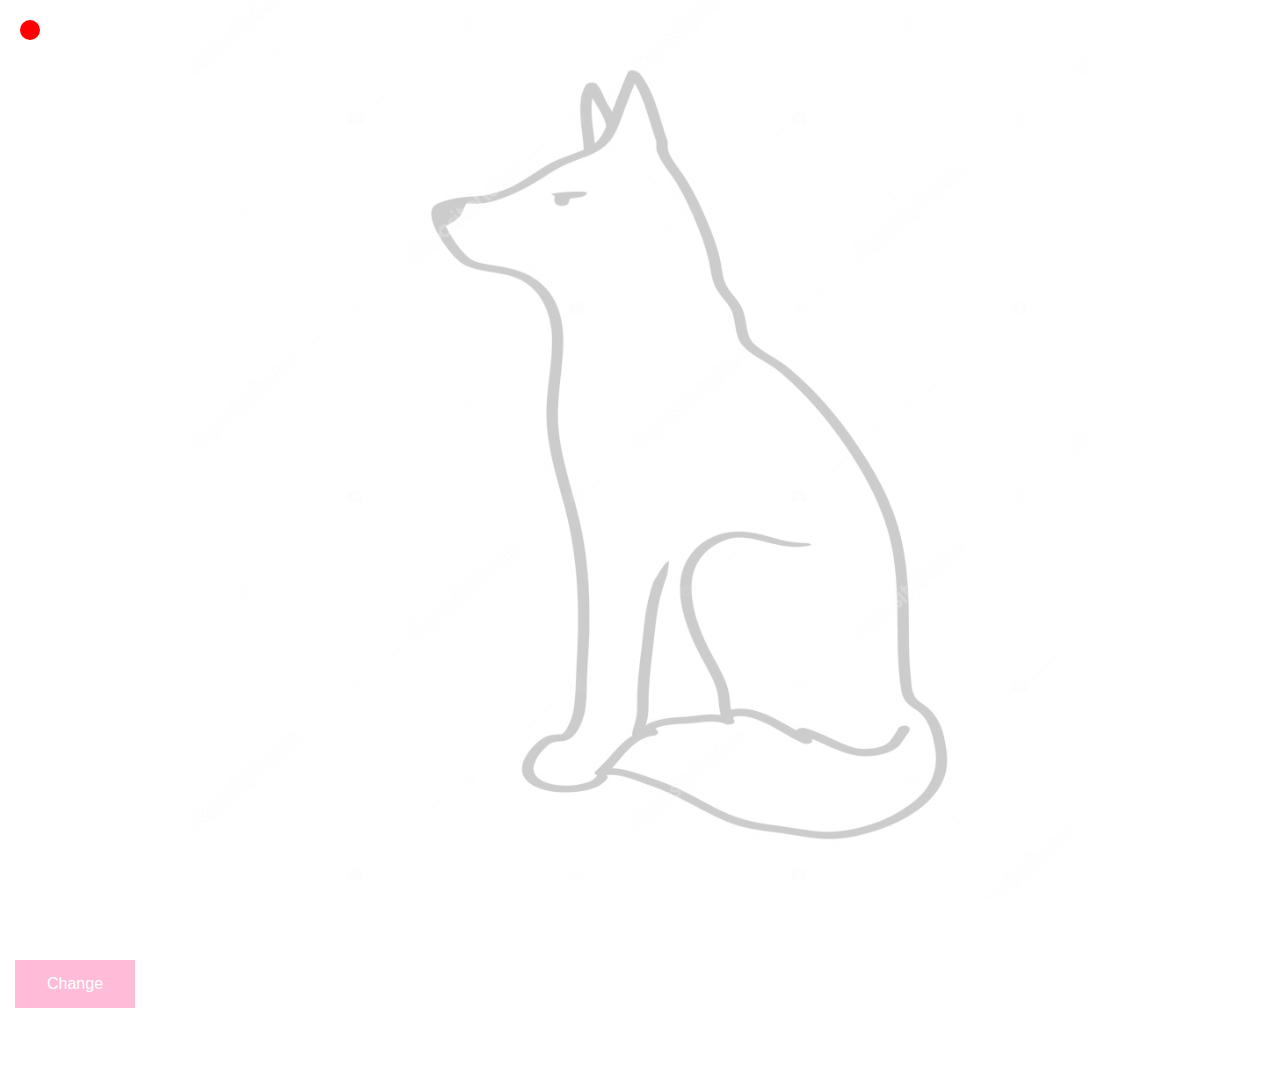
<file: 1/index.html>
<!DOCTYPE html>
<html lang="en">
<head>
    <meta charset="UTF-8">
    <meta http-equiv="X-UA-Compatible" content="IE=edge">
    <meta name="viewport" content="width=device-width, initial-scale=1.0">
    <title>Paint</title>
    <link rel="icon" type="image/x-icon" href="favicon.png">
    <link rel="stylesheet" href="style/style.css">
    <script src="js/main.js"></script>
</head>
<body>
    <div id="indicator" class="isWrite"></div>
    <img src="sketch.jpg" id="sketch">
    <canvas id="canvas"></canvas>
    <button onclick="myFunction()" id="btn">Change</button>
</body>
</html>
</file>
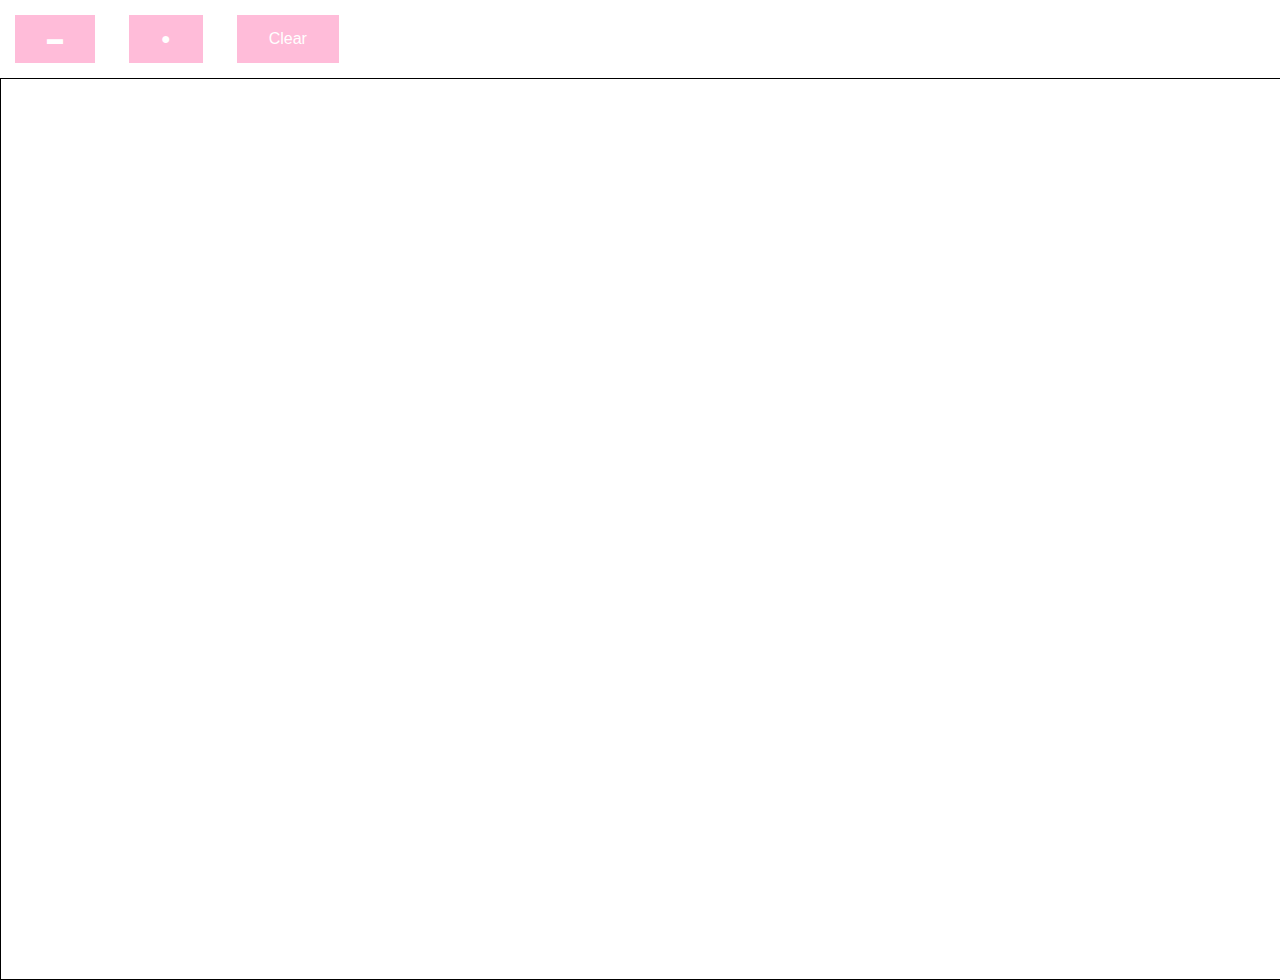
<file: 3/index.html>
<!DOCTYPE html>
<html lang="en">
<head>
    <meta charset="UTF-8">
    <meta http-equiv="X-UA-Compatible" content="IE=edge">
    <meta name="viewport" content="width=device-width, initial-scale=1.0">
    <title>Lab-3</title>
    <link rel="stylesheet" href="style/style.css">
    <script src="js/main.js"></script>
</head>
<body>
  <div>
    <button onclick="rectFun()" id="btn">▬</button>
    <button onclick="circFun()" id="btn">●</button>
    <button onclick="clr()" id="btn">Clear</button>
  </div>
  <div>
      <canvas id="canvas"></canvas>
  </div>
</body>
</html>
</file>
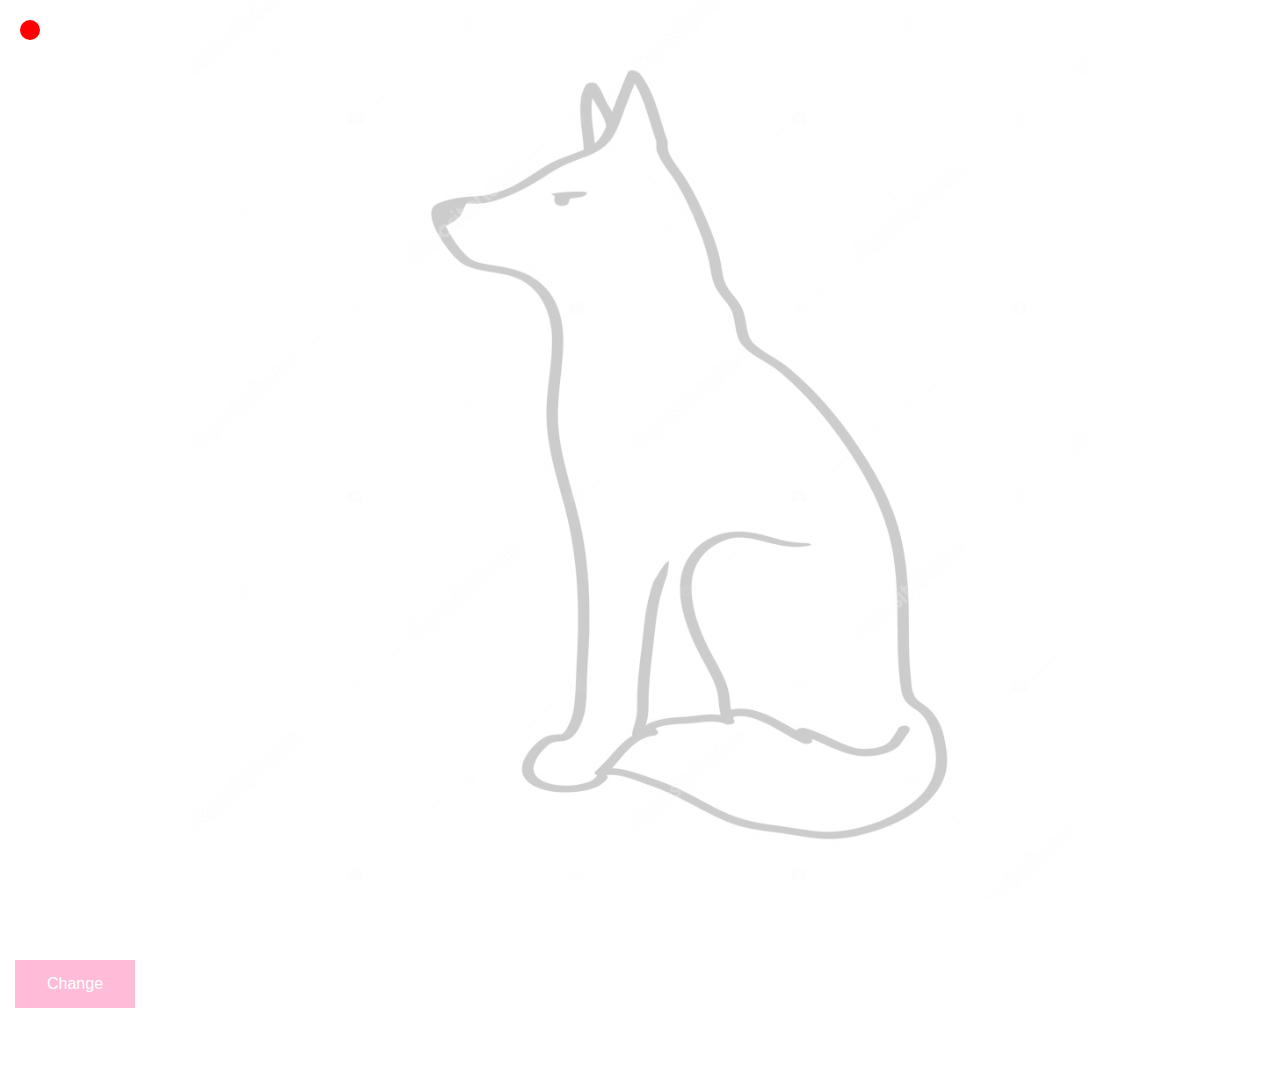
<file: Task 1/index.html>
<!DOCTYPE html>
<html lang="en">
<head>
    <meta charset="UTF-8">
    <meta http-equiv="X-UA-Compatible" content="IE=edge">
    <meta name="viewport" content="width=device-width, initial-scale=1.0">
    <title>Paint</title>
    <link rel="icon" type="image/x-icon" href="favicon.png">
    <link rel="stylesheet" href="style/style.css">
    <script src="js/main.js"></script>
</head>
<body>
<div id="indicator" class="isWrite"></div>
<img src="sketch.jpg" id="sketch">
<canvas id="canvas"></canvas>
<button onclick="myFunction()" id="btn">Change</button>
</body>
</html>
</file>
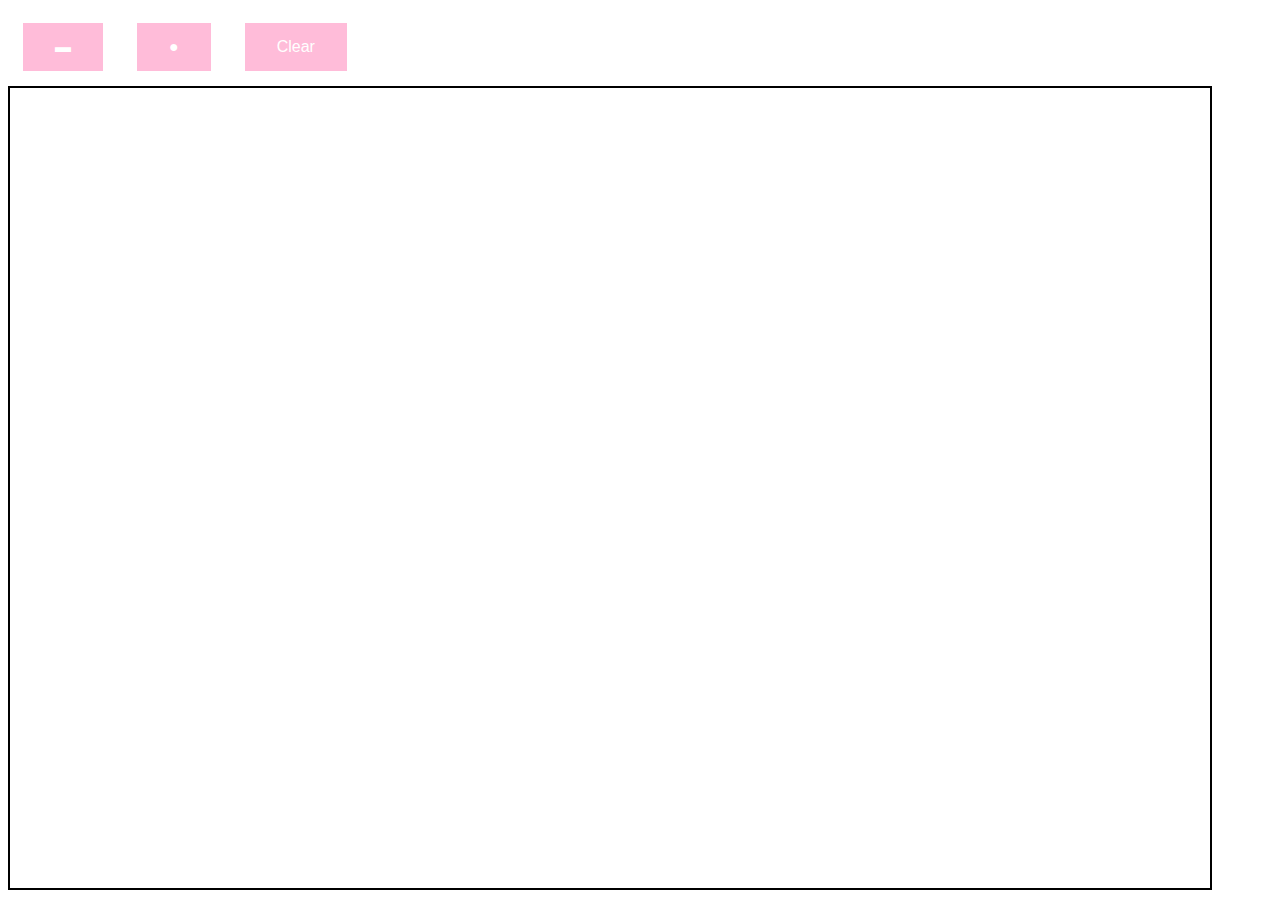
<file: Task 2.1/index.html>
<!DOCTYPE html>
<html lang="en">
<head>
    <meta charset="UTF-8">
    <meta http-equiv="X-UA-Compatible" content="IE=edge">
    <meta name="viewport" content="width=device-width, initial-scale=1.0">
    <title>Lab-2</title>
    <link rel="stylesheet" href="style/style.css">
    <script src="js/main.js"></script>
</head>
<body>
<div>
    <button onclick="rect()" id="btn">▬</button>
    <button onclick="circ()" id="btn">●</button>
    <button onclick="clr()" id="btn">Clear</button>
</div>
<div>
    <svg id='svg' width='1200' height='800' stroke="black">
    </svg>
</div>
</body>
</html>
</file>
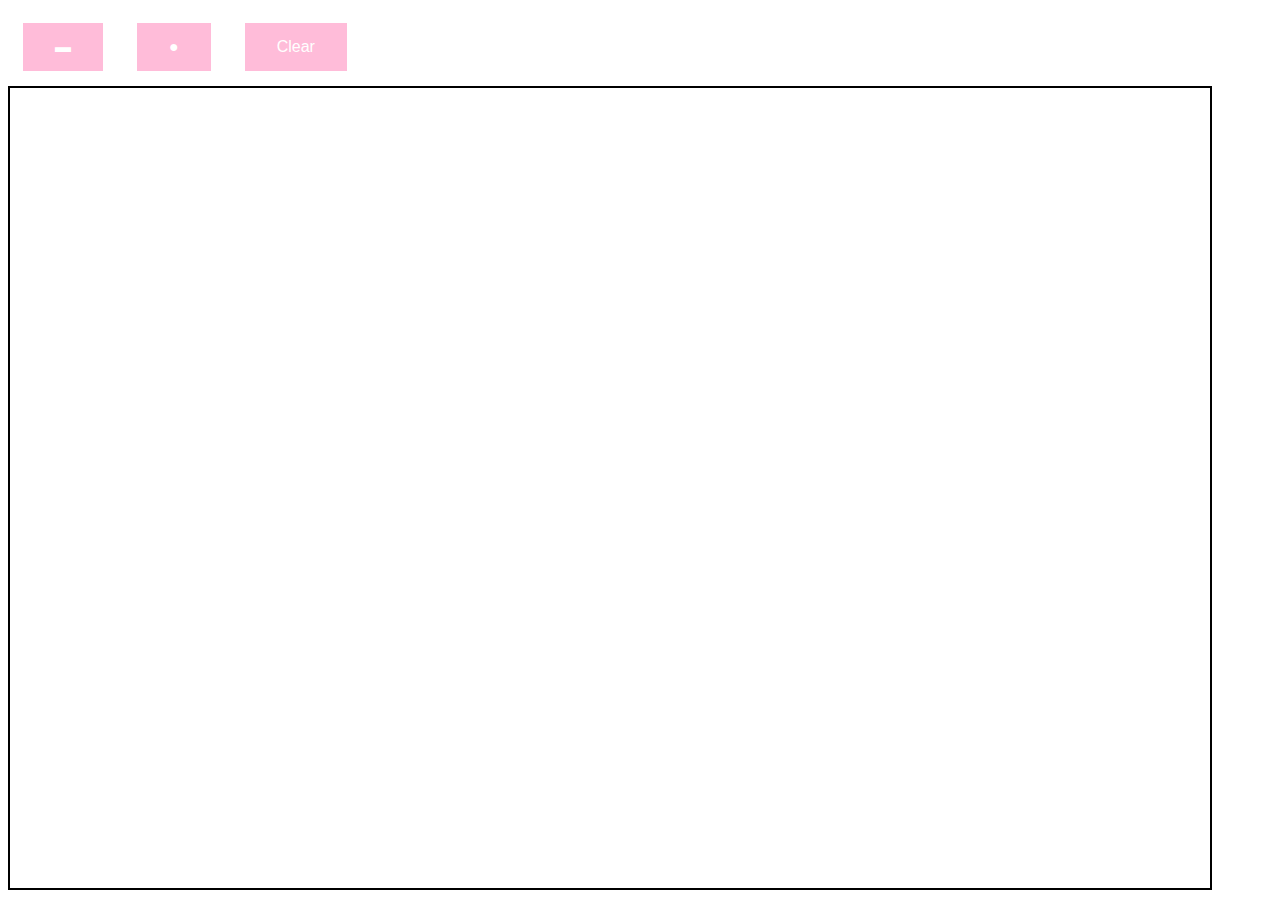
<file: Task 2/index.html>
<!DOCTYPE html>
<html lang="en">
<head>
    <meta charset="UTF-8">
    <meta http-equiv="X-UA-Compatible" content="IE=edge">
    <meta name="viewport" content="width=device-width, initial-scale=1.0">
    <title>Lab-2</title>
    <link rel="stylesheet" href="style/style.css">
    <script src="js/main.js"></script>
</head>
<body>
<div>
    <button onclick="rect()" id="btn">▬</button>
    <button onclick="circ()" id="btn">●</button>
    <button onclick="clr()" id="btn">Clear</button>
</div>
<div>
    <svg id='canvas' width='1200' height='800' stroke="black">
    </svg>
</div>
</body>
</html>
</file>
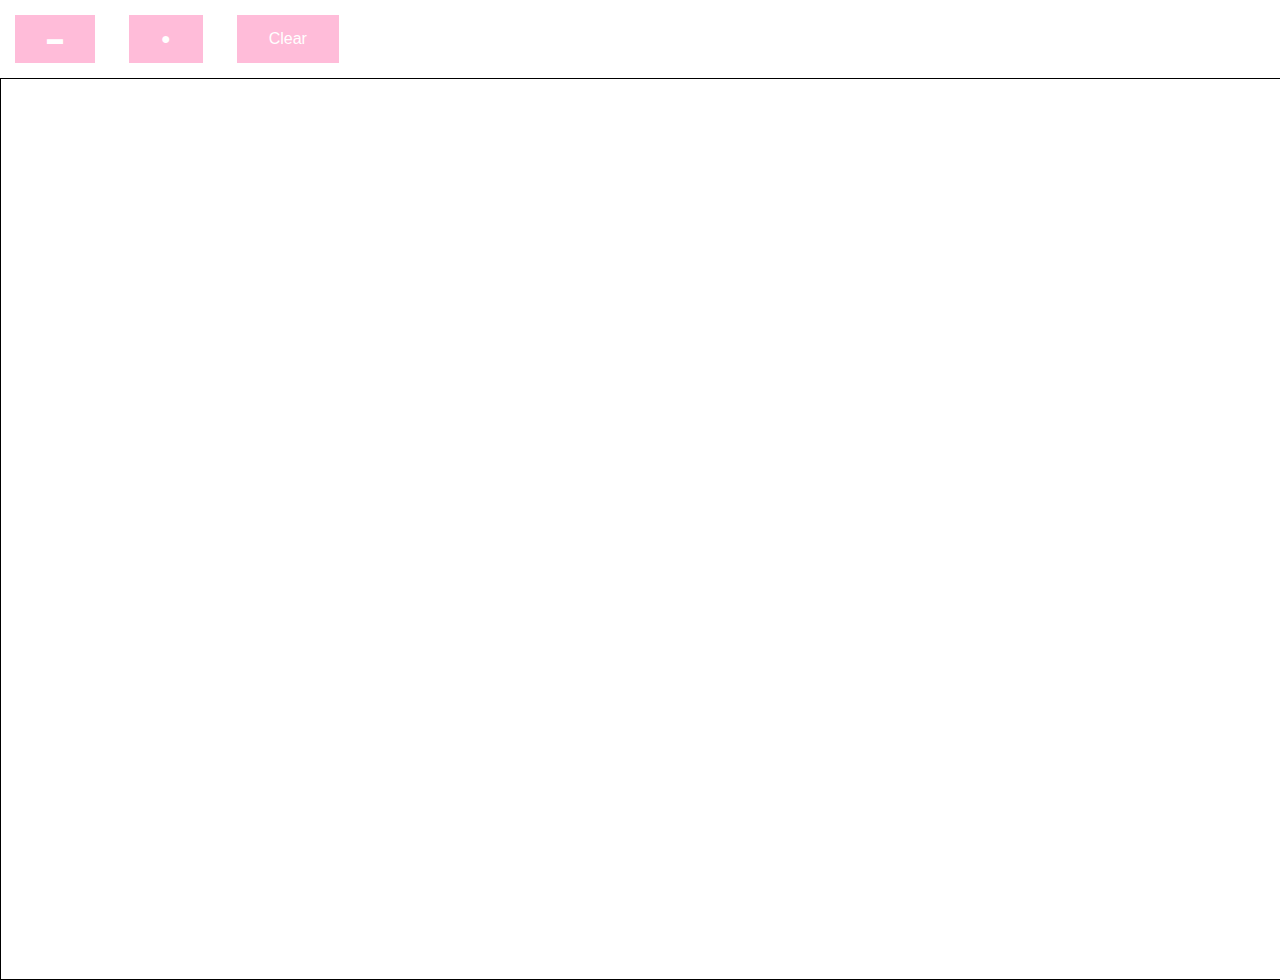
<file: Task 3/index.html>
<!DOCTYPE html>
<html lang="en">
<head>
    <meta charset="UTF-8">
    <meta http-equiv="X-UA-Compatible" content="IE=edge">
    <meta name="viewport" content="width=device-width, initial-scale=1.0">
    <title>Lab-3</title>
    <link rel="stylesheet" href="style/style.css">
    <script src="js/main.js"></script>
</head>
<body>
<div>
    <button onclick="rectFun()" id="btn">▬</button>
    <button onclick="circFun()" id="btn">●</button>
    <button onclick="clr()" id="btn">Clear</button>
</div>
<div>
    <canvas id="canvas"></canvas>
</div>
</body>
</html>
</file>
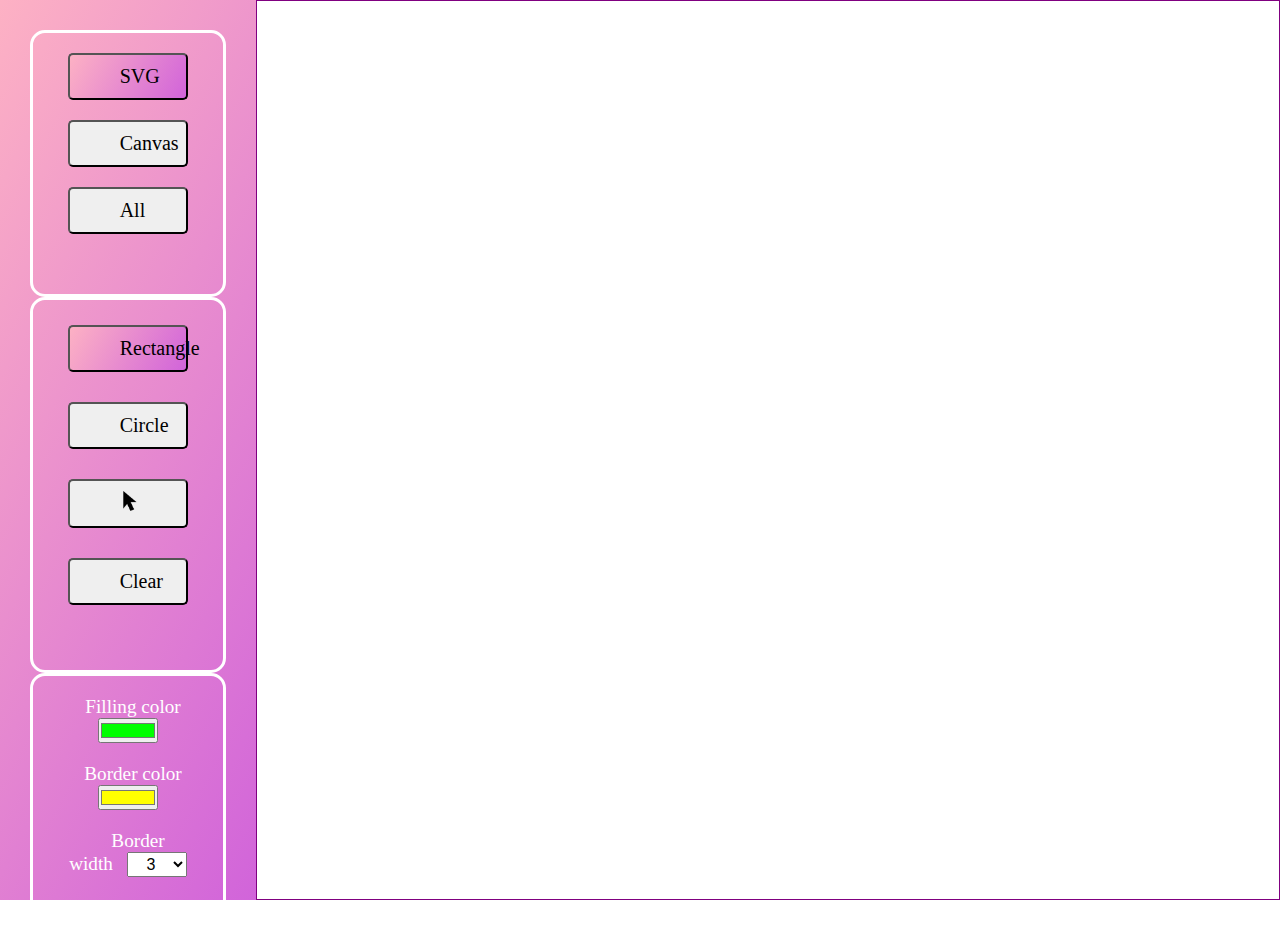
<file: Task 4-5/index.html>
<!DOCTYPE html>
<html lang="en">

<head>
    <meta charset="UTF-8">
    <meta http-equiv="X-UA-Compatible" content="IE=edge">
    <meta name="viewport" content="width=device-width, initial-scale=1.0">
    <link rel="stylesheet" href="style/style.css">
    <script src="js/main.js"></script>
    <title>lab5</title>
</head>

<body>
<div id="panel">
    <div class="selectionField">
        <button id="btnSVG" class="activeButton">SVG</button>
        <button id="btnCanvas" class="inactiveButton">Canvas</button>
        <button id="btnCanvasSVG" class="inactiveButton">All</button>
    </div>
    <div class="selectionField">
        <div id="btnRectDiv"><button id="btnRectangle" class="activeButton">Rectangle</button></div>
        <div id="btnCircDiv"><button id="btnCircle" class="inactiveButton">Circle</button></div>
        <div id="btnCursDiv"><button id="btnCursor" class="inactiveButton"><img src="img/cursor.png" alt="cursor" class="icon"></button></div>
        <div id="btnClearDiv"><button id="btnClear" class="inactiveButton">Clear</button></div>
    </div>
    <div class="selectionField">
        <div class="selectColorWidth">
            <label for="inputFillingColor" id="lblFillingColor">Filling color</label>
            <input type="color" id="inputFillingColor" name="inputFillingColor" value="#00FF00">
        </div>
        <div class="selectColorWidth">
            <label for="inputBorderColor" id="lblBorderColor">Border color</label>
            <input type="color" id="inputBorderColor" name="inputBorderColor" value="#FFFF00">
        </div>
        <div class="selectColorWidth">
            <label for="slctBorderWidth" id="lblBorderWidth">Border width</label>
            <select id="slctBorderWidth">
                <option value="1">1</option>
                <option value="3" selected>3</option>
                <option value="5">5</option>
                <option value="7">7</option>
                <option value="9">9</option>
                <option value="11">11</option>
            </select>
        </div>
    </div>
</div>
<svg id="svgField" class="drawMode"></svg>
<canvas id="canvasField" class="drawMode"></canvas>
</body>

</html>
</file>
<file: 1/style/style.css>
* {margin: 0; padding: 0;}

canvas {display: block;}

#indicator {
    position: absolute;
    width: 20px;
    height: 20px;
    border-radius: 50%;
    background-color: grey;
    margin: 20px 0px 0px 20px;
}

.isWrite {
    background-color: red!important;
}

#sketch {
    position: absolute;
    width: 100%;
    height: 100%;
    opacity: 0.2;
    object-fit: contain;
    z-index: -1;
}

#btn {
  background-color: #ffbcd9;
  border: none;
  color: white;
  padding: 15px 32px;
  text-align: center;
  text-decoration: none;
  display: inline-block;
  font-size: 16px;
  margin: 60px 15px;
  cursor: pointer;
}
</file>
<file: 3/style/style.css>
* {margin: 0; padding: 0;}

html, body {
  width:100%;
  height:100%;
}

canvas {
  display: block;
  border: 1px solid #000;
  cursor: crosshair;
}

#btn {
  background-color: #ffbcd9;
  border: none;
  color: white;
  padding: 15px 32px;
  text-align: center;
  font-size: 16px;
  margin: 15px 15px;
  cursor: pointer;
}
</file>
<file: Task 1/style/style.css>
* {margin: 0; padding: 0;}

canvas {display: block;}

#indicator {
    position: absolute;
    width: 20px;
    height: 20px;
    border-radius: 50%;
    background-color: grey;
    margin: 20px 0px 0px 20px;
}

.isWrite {
    background-color: red!important;
}

#sketch {
    position: absolute;
    width: 100%;
    height: 100%;
    opacity: 0.2;
    object-fit: contain;
    z-index: -1;
}

#btn {
  background-color: #ffbcd9;
  border: none;
  color: white;
  padding: 15px 32px;
  text-align: center;
  text-decoration: none;
  display: inline-block;
  font-size: 16px;
  margin: 60px 15px;
  cursor: pointer;
}
</file>
<file: Task 2.1/style/style.css>
#svg {
    border: 2px solid #000;
}

#btn {
    background-color: #ffbcd9;
    border: none;
    color: white;
    padding: 15px 32px;
    text-align: center;
    font-size: 16px;
    margin: 15px 15px;
    cursor: pointer;
}
</file>
<file: Task 2/style/style.css>
#canvas {
    border: 2px solid #000;
}

#btn {
    background-color: #ffbcd9;
    border: none;
    color: white;
    padding: 15px 32px;
    text-align: center;
    font-size: 16px;
    margin: 15px 15px;
    cursor: pointer;
}
</file>
<file: Task 3/style/style.css>
* {
    margin: 0;
    padding: 0;
}

html, body {
    width: 100%;
    height: 100%;
}

canvas {
    display: block;
    border: 1px solid #000;
    cursor: crosshair;
}

#btn {
    background-color: #ffbcd9;
    border: none;
    color: white;
    padding: 15px 32px;
    text-align: center;
    font-size: 16px;
    margin: 15px 15px;
    cursor: pointer;
}
</file>
<file: Task 4-5/style/style.css>
* {
    margin: 0;
    padding: 0;
    box-sizing: border-box;
}

body {
    color: #fff;
    height: 100vh;
    text-align: center;
    position: relative;
    display: flex;
}


button,
.inactiveButton {
    cursor: pointer;
    border-radius: 5px;
    font: 20px 'Open Sans';
    padding: 10px 50px 10px 50px;
    margin: 10px;
    width: 80%;
}

button:hover {
    outline: none;
    box-shadow: 8px 8px 20px #a516f0;
}

.activeButton {
    background: linear-gradient(118.38deg, #ffb5c3 -4.6%, #a516f0 200.44%);
}

.activeButton:hover {
    box-shadow: none;
}

.blockedButton {
    background: gray;
}

.blockedButton:hover {
    box-shadow: none;
}

label {
    margin-left: 10px;
    font: 1.2rem 'Open Sans';
    padding: 10px;
}

input,
select {
    width: 60px;
    height: 25px;
    text-align: center;
    outline: none;
    font: 1rem 'Open Sans', sans-serif;
}

#panel {
    height: 100%;
    padding: 30px;
    width: 20%;
    background: linear-gradient(118.38deg, #ffb5c3 -4.6%, #a516f0 200.44%);
    text-align: center;
}

.selectionField {
    border: 3px solid #ffffff;
    padding: 10px 10% 50px 10%;
    border-radius: 15px;
}

.selectColorWidth {
    padding: 10px;
}

#svgField {
    position: absolute;
    border: 1px solid purple;
    width: 80%;
    height: 100%;
    margin-left: 20%;
    display: block;
    cursor: crosshair;
}

#canvasField {
    border: 1px solid red;
    position: absolute;
    margin-left: 20%;
    display: none;
    cursor: crosshair;
}

.icon {
    height: 20px;
    width: 20px;
}

.chosen {
    filter: drop-shadow(0 -6mm 4mm rgb(160, 0, 210));
}

#btnRectDiv,
#btnCircDiv,
#btnCursDiv,
#btnClearDiv {
    font: 20px 'Open Sans';
    padding: 5px 0 5px;
}
</file>
